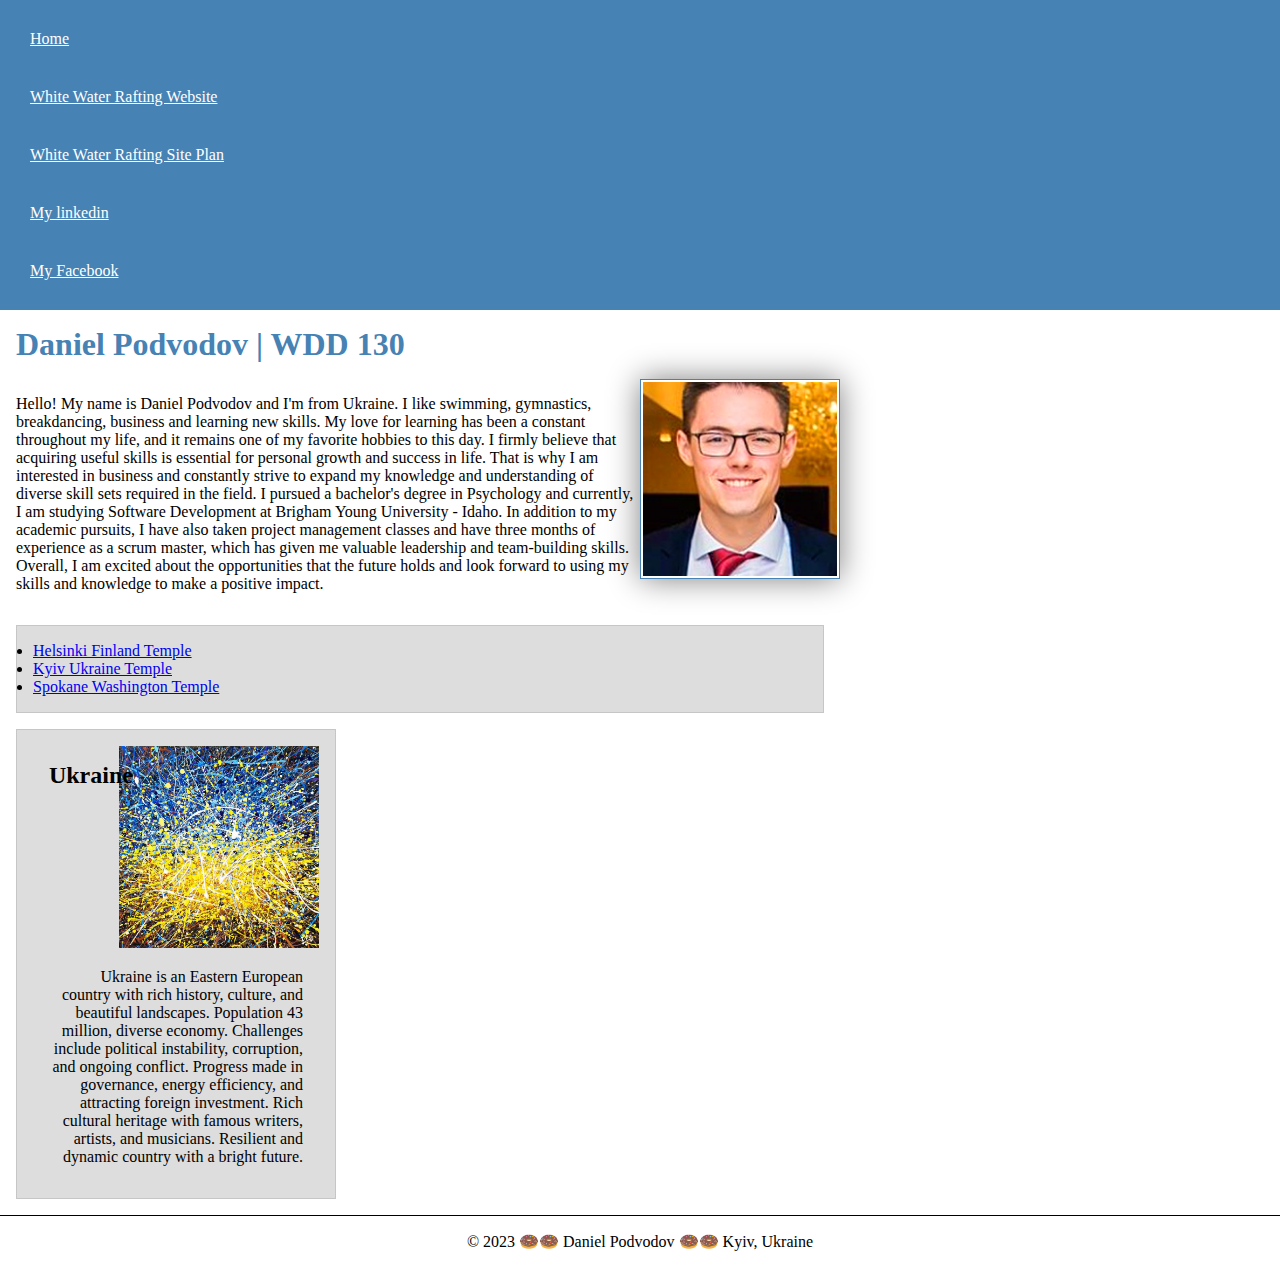
<file: index.html>
<!DOCTYPE html>
<html lang="en-US">
  <head>
    <meta charset="utf-8">
    <meta name="viewport" content="width=device-width,initial-scale=1.0">
    <meta name="description" content="Web Programming WDD130 | course Daniel Podvodov">
    <meta name="author" content="Daniel Pdovodov">
    <link rel="stylesheet" href="styles/styles.css">
    
    <title>Daniel Podvodov | WDD 130</title>
  </head>
  <body>
    <header>
      <nav>
        <a href="#">Home</a>  
        <a href="ww/">White Water Rafting Website</a>
        <a href="https://dpdvd.github.io/wdd130/wwr/site-plan-rafting.html">White Water Rafting Site Plan</a>
        <a href="https://linkedin.com">My linkedin</a>
        <a href="https://facebook.com">My Facebook</a>
      </nav>
    </header>
    <main>
      <h1>Daniel Podvodov | WDD 130</h1>
      <img src="images/profile.png" alt="Hello, my name is Daniel Podvodov" width="200">
      <p>Hello! My name is Daniel Podvodov and I'm from Ukraine. I like swimming, gymnastics, breakdancing, business and learning new skills. My love for learning has been a constant throughout my life, and it remains one of my favorite hobbies to this day. I firmly believe that acquiring useful skills is essential for personal growth and success in life. That is why I am interested in business and constantly strive to expand my knowledge and understanding of diverse skill sets required in the field. I pursued a bachelor's degree in Psychology and currently, I am studying Software Development at Brigham Young University - Idaho. In addition to my academic pursuits, I have also taken project management classes and have three months of experience as a scrum master, which has given me valuable leadership and team-building skills. Overall, I am excited about the opportunities that the future holds and look forward to using my skills and knowledge to make a positive impact.</p>
      <ul class="box">
        <li><a href="https://www.churchofjesuschrist.org/temples/details/helsinki-finland-temple?lang=eng" target="_blank">Helsinki Finland Temple</a></li>
        <li><a href="https://www.churchofjesuschrist.org/temples/details/kyiv-ukraine-temple?lang=eng" target="_blank">Kyiv Ukraine Temple</a></li>
        <li><a href="https://www.churchofjesuschrist.org/temples/details/spokane-washington-temple?lang=eng" target="_blank">Spokane Washington Temple</a></li>
      </ul>
    </main>
    
    <aside class="box">
      <h2>Ukraine</h2>
      <img src="images/Ukraine.jpeg" width="200" alt="Ukraine">
      <p>Ukraine is an Eastern European country with rich history, culture, and beautiful landscapes. Population 43 million, diverse economy. Challenges include political instability, corruption, and ongoing conflict. Progress made in governance, energy efficiency, and attracting foreign investment. Rich cultural heritage with famous writers, artists, and musicians. Resilient and dynamic country with a bright future.</p>
    </aside>
    <footer>
      <p>&copy; 2023 🍩🍩 Daniel Podvodov 🍩🍩 Kyiv, Ukraine</p>
    </footer>
  </body>
  <!-- Last modified 5/6/2023 -->
</html>
</file>
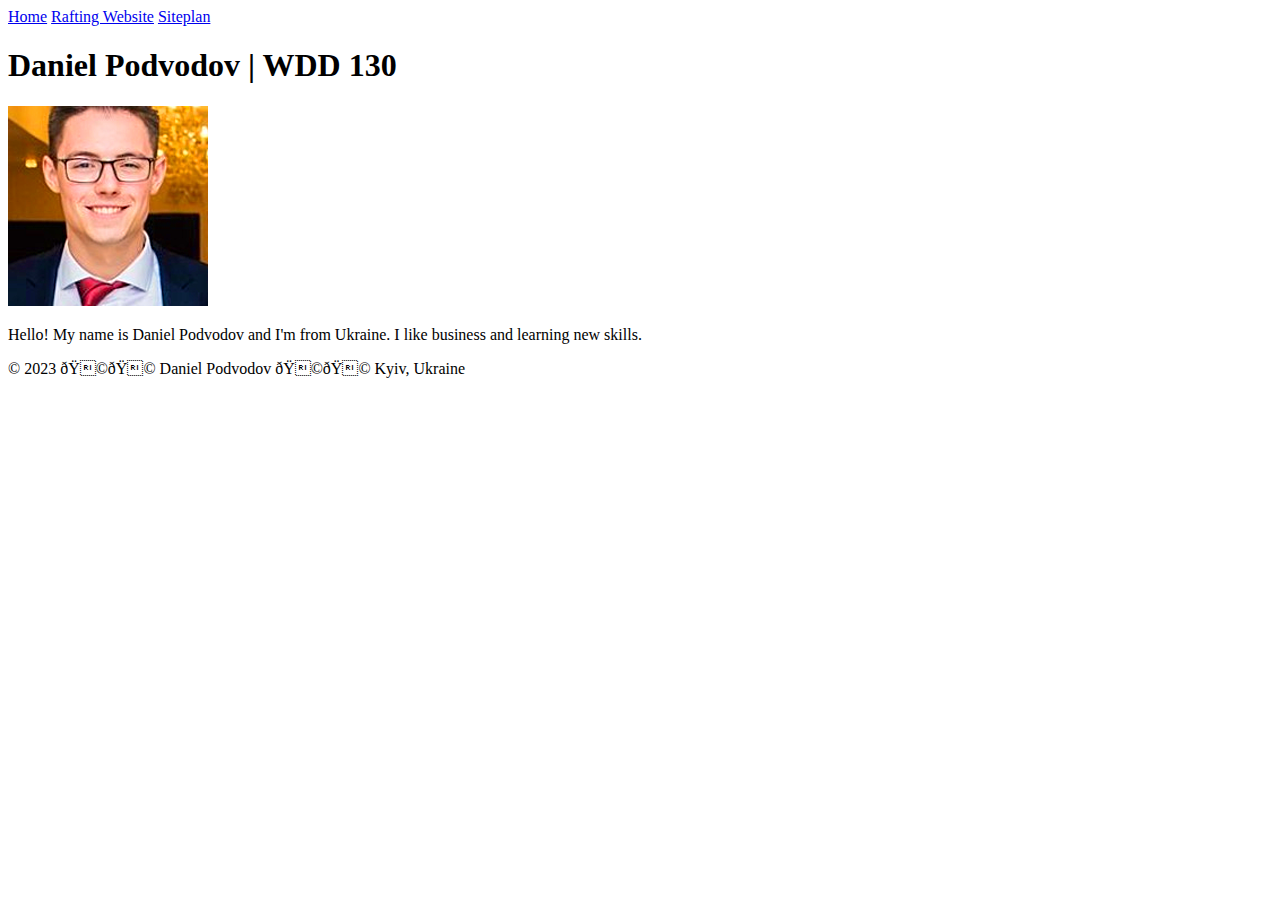
<file: w1_index.html>
<!DOCTYPE html>
<html lang="en-US">
    <head>
        <meta charset"utf-8">
        <meta name="viewport" content="width=device-width,initial-scale1.0" >
        <title>Daniel Podvodov | WDD 130</title>

    </head>
    <body>
        <header>
            <nav>
                <a href="#">Home</a>
                <a href="ww/">Rafting Website</a>
                <a href="ww/site-plan-rafting.html">Siteplan</a>
            </nav>
        </header>
        <main>
            <h1>Daniel Podvodov | WDD 130 </h1>
            <img src="images/profile.png"
            alt="Hello, my name is Daniel Podvodov" width="200">
            <p>Hello! My name is Daniel Podvodov and I'm from Ukraine. I like business and learning new skills.</p>
        </main>
        <footer>
            <p>&copy; 2023 🍩🍩 Daniel Podvodov 🍩🍩 Kyiv, Ukraine</p>
        </footer>
    </body>
</html>
</file>
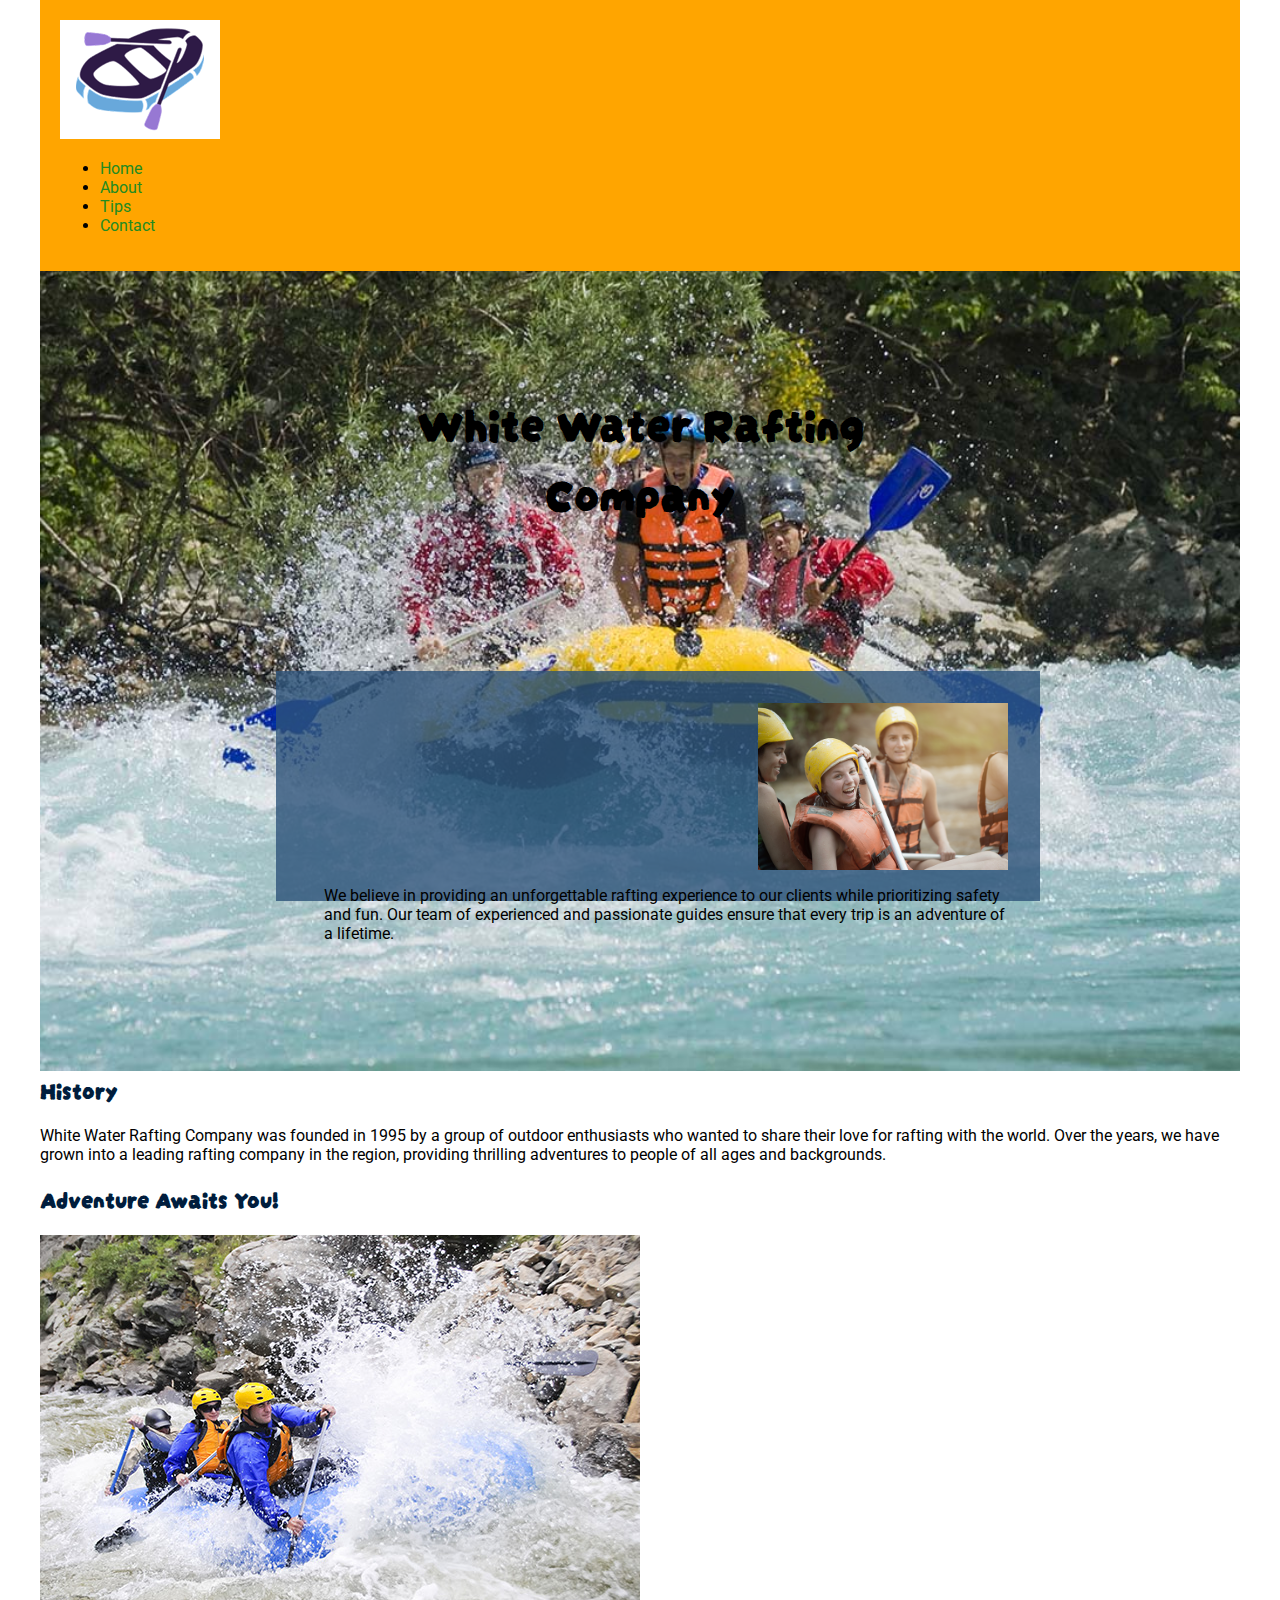
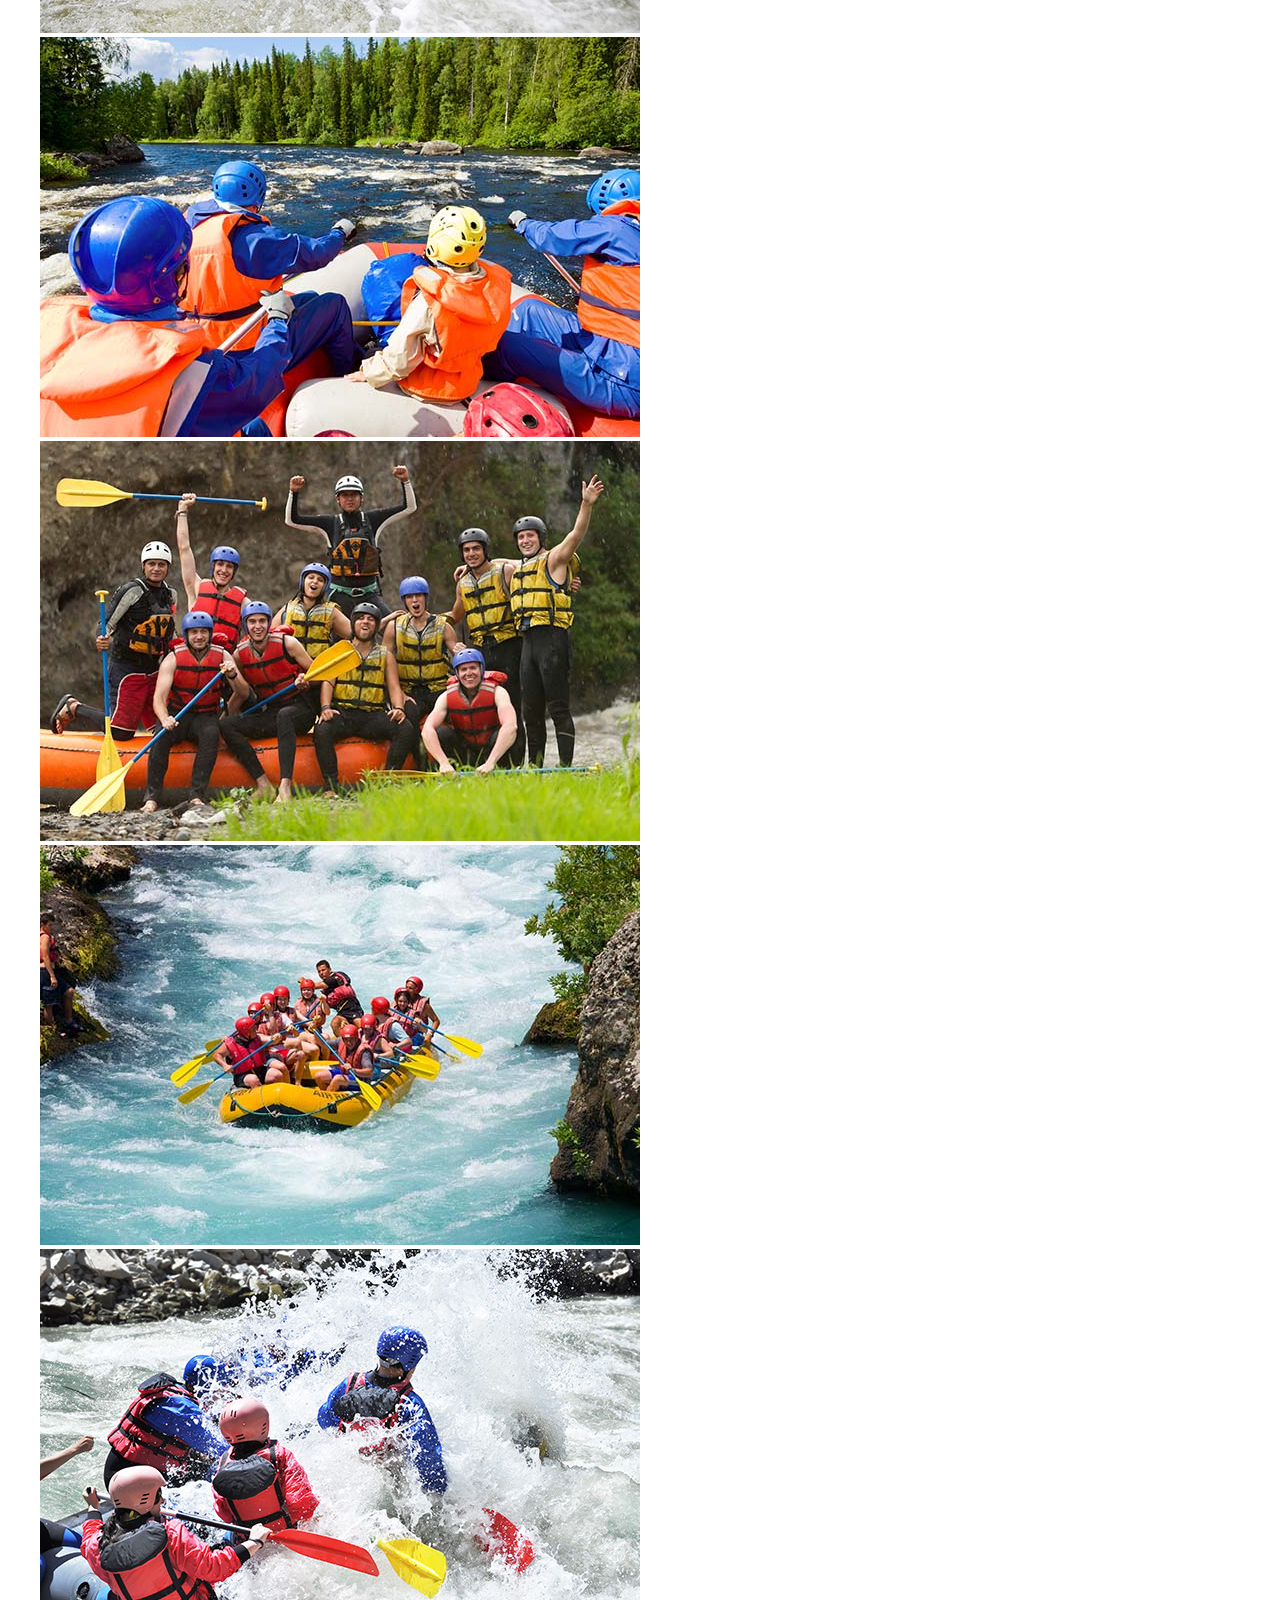
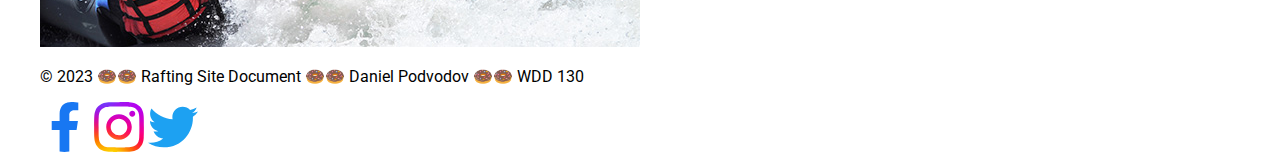
<file: wwr/about.html>
<!DOCTYPE html>
<html lang="en-US">
  <head>
    <meta charset="utf-8">
    <meta name="viewport" content="width=device-width,initial-scale=1.0">
    <title>About Us | Rafting</title>
    <meta name="description" content=" About Us Page for the course website project.">
    <meta name="author" content="Daniel Pdovodov">
    <link rel="stylesheet" href="styles/rafting.css">
  </head>
  <body>
    <header>
        <img src="images/logo.png" alt="Whitewater Rafting logo">
        <nav>
            <ul>
                <li><a href="index.html">Home</a></li>
                <li><a href="about.html">About</a></li>
                <li><a href="tips.html">Tips</a></li>
                <li><a href="contact.html">Contact</a></li>
            </ul>
        </nav>
    </header>
    <main>
        <div class="hero">
            <img src="images/hero.jpg" alt="White Water Rafting Company background image">
            <h1>White Water Rafting Company</h1>
            <article>
                <img src="images/happy_clients.jpg" alt="Happy clients" width="50">
                <p>We believe in providing an unforgettable rafting experience to our clients while prioritizing safety and fun. Our team of experienced and passionate guides ensure that every trip is an adventure of a lifetime.</p>
            </article>
        </div>
            <section>
                <h2>History</h2>
                <p>White Water Rafting Company was founded in 1995 by a group of outdoor enthusiasts who wanted to share their love for rafting with the world. Over the years, we have grown into a leading rafting company in the region, providing thrilling adventures to people of all ages and backgrounds.</p>
            </section>
            <section>
                <h2>Adventure Awaits You!</h2>
                <img src="images/rafting_image_1.jpg" alt="Rafting Image 1">
                <img src="images/rafting_image_2.jpg" alt="Rafting Image 2">
                <img src="images/rafting_image_3.jpg" alt="Rafting Image 3">
                <img src="images/rafting_image_4.jpg" alt="Rafting Image 4">
                <img src="images/rafting_image_5.jpg" alt="Rafting Image 5">
            </section>
        </article>
    </main>
    <footer>
        <p>&copy; 2023 🍩🍩 Rafting Site Document 🍩🍩 Daniel Podvodov 🍩🍩 WDD 130</p>
        <nav class="sociallinks">
            <a href="https://facebook.com">
                <img src="images/social_facebook.svg" width="50" alt="Facebook">
            </a>
            <a href="https://instagram.com">
                <img src="images/social_instagram.svg" width="50" alt="Instagram">
            </a>
            <a href="https://twitter.com">
                <img src="images/social_twitter.svg" width="50" alt="Twitter">
            </a>
        </nav>
    </footer>
  </body>
</html>
</file>
<file: styles/styles.css>
* {
    margin: 0;
    padding: 0;
    box-sizing: border-box;
}

main {
    max-width: 840px;
}

aside {
    position: relative;
    width: 20rem;
    text-align: right;
    margin: 1em;
    border: 1px solid rgba(0, 0, 0, 0.2); /* to use the initial color as a shadow */
    padding: 1em;
    background-color: #eee;
    color: #333;
}
aside img {
    width: 200px;
    height: auto;
}
main img {
    float: right;
    width: 200px;
    height: auto;
    border: 1px solid steelblue;
    padding: 2px;
    box-shadow: 0 0 30px grey;
}
nav {

    background-color: steelblue;
    padding: 10px
}

nav a {
    color: white;
    display: block;
    padding: 20px;
}

h1 {
    margin: 1rem;
    color: steelblue;
}


p {
    padding: 1rem;
}

footer {
    margin-top: 1em;
    border-top: 1px solid #000;
    text-align: center;
}

/* Class Selectors */
.box {
    margin: 1rem;
    border: 1px solid rgba(0,0,0,.1);
    padding: 1rem;
    background-color: #ddd;
    color: #000;
}

aside h2 {
    position: absolute;
    margin: 5%;
    text-align: center
  }
</file>
<file: wwr/styles/rafting.css>
@import url('https://fonts.googleapis.com/css2?family=Darumadrop+One&family=Roboto:wght@300&display=swap');


:root {
    --primary-color: #001d3d;
    --secondary-color: #228B22;
    --accent1-color: #12529b;
    --accent2-color: #ffa500;
  
    --heading-font: 'Darumadrop One', serif;
    --paragraph-font: 'Roboto', serif;
  
    --nav-background-color: #e6e8f8;
    --nav-link-color: #001d3d;
    --nav-hover-link-color: #e6e8f8;
    --nav-hover-background-color: #001d3d;
    --nav-link-visited-color: #fff;
  }



.sociallinks a {
    text-decoration: none;
  border-bottom: none; /* Remove underline */
  }

body {
    font-family: 'Roboto', Arial, sans-serif;
    max-width: 1200px; /* Limit the width of the page */
    margin: 0 auto; /* Center the container element horizontally */
  }


a {
    color: var(--secondary-color); /* Set link color */
    text-decoration: none;
}


h1, h2, h3, h4, h5, h6 {
    font-family: var(--heading-font);
    color: var(--primary-color);
    margin-top: 0;
  }

header {
    padding: 20px;
    background-color: var(--accent2-color);
}


.hero {
    position: relative;
  }
  
  .hero img {
    display: block;
    width: 100%;
    height: auto;
  }
  
  .hero h1 {
    position: absolute;
    top: 23%;
    left: 50%;
    transform: translate(-50%, -50%);
    color: var(--background-color);
    font-size: 3rem;
    text-align: center;
  }
  
  .hero article {
    position: absolute;
    top: 50%;
    bottom: 170px;
    right: 200px; /* Adjusted the right position to 0 */
    width: 700px;
    background-color: rgba(45, 83, 121, 0.8);
    padding: 2rem;
  }
  
  .hero article p {
    float: left; /* Adjusted the float to right */
    margin-left: 1rem; /* Added margin to create space between the image and text */
  }
  
  .hero article img {
    width: 250px;
    float: right;
  }
</file>
